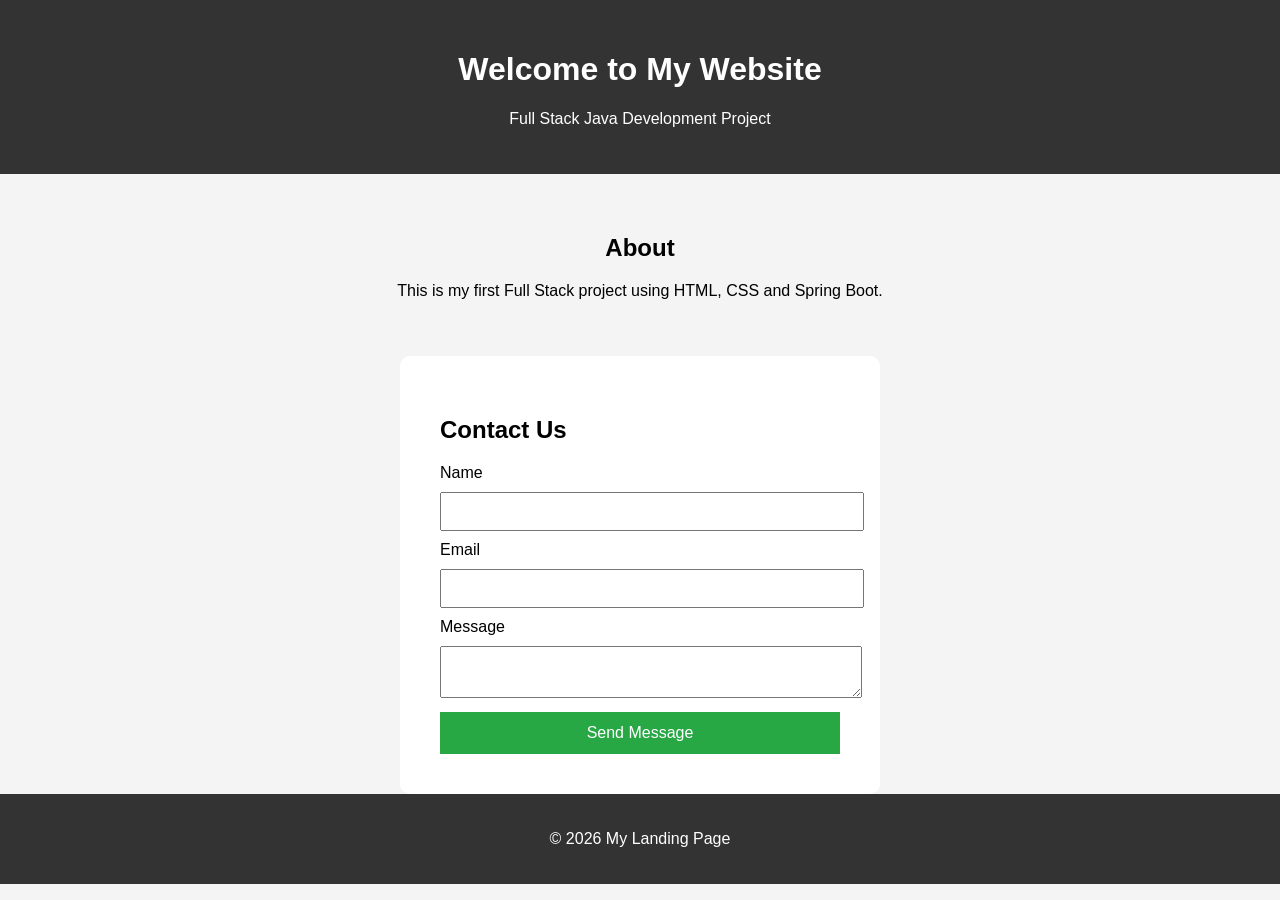
<file: index.html>
<!DOCTYPE html>
<html>
<head>
    <title>My Landing Page</title>
    <link rel="stylesheet" href="style.css">
</head>

<body>

<header>
    <h1>Welcome to My Website</h1>
    <p>Full Stack Java Development Project</p>
</header>

<section class="about">
    <h2>About</h2>
    <p>This is my first Full Stack project using HTML, CSS and Spring Boot.</p>
</section>

<section class="contact">
    <h2>Contact Us</h2>

    <form action="http://localhost:8080/contact" method="POST">

        <label>Name</label>
        <input type="text" name="name" required>

        <label>Email</label>
        <input type="email" name="email" required>

        <label>Message</label>
        <textarea name="message" required></textarea>

        <button type="submit">Send Message</button>

    </form>

</section>

<footer>
    <p>© 2026 My Landing Page</p>
</footer>

</body>
</html>
</file>
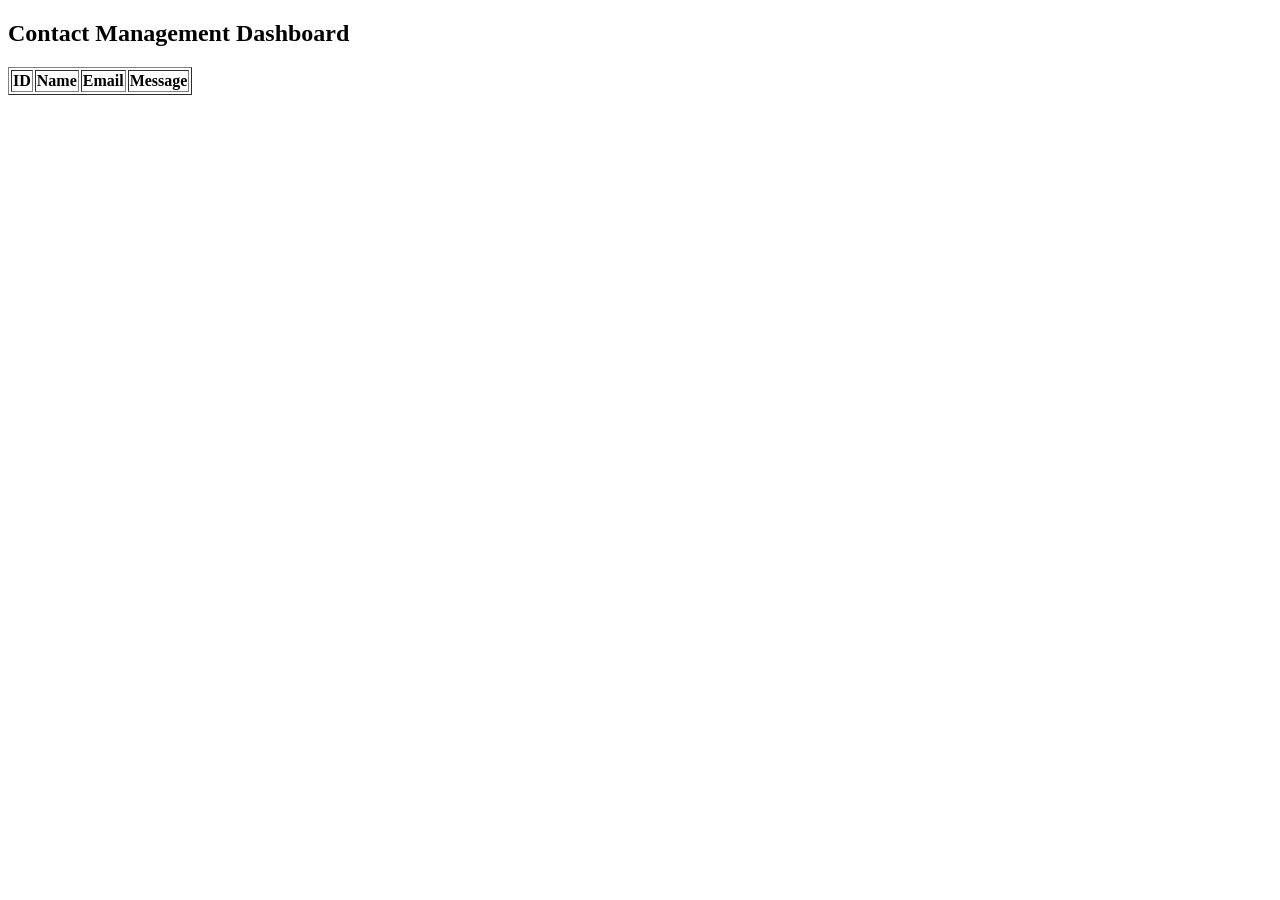
<file: contacts.html>
<!DOCTYPE html>
<html>
<head>
    <title>Contact Dashboard</title>
</head>

<body>

<h2>Contact Management Dashboard</h2>

<table border="1" id="contactTable">
    <thead>
        <tr>
            <th>ID</th>
            <th>Name</th>
            <th>Email</th>
            <th>Message</th>
        </tr>
    </thead>
    <tbody></tbody>
</table>

<script>

fetch("http://localhost:8080/contacts")
.then(response => response.json())
.then(data => {
    let table = document.querySelector("#contactTable tbody");

    data.forEach(contact => {
        let row = `
            <tr>
                <td>${contact.id}</td>
                <td>${contact.name}</td>
                <td>${contact.email}</td>
                <td>${contact.message}</td>
            </tr>
        `;
        table.innerHTML += row;
    });
});

</script>

</body>
</html>
</file>
<file: style.css>
body {
    font-family: Arial;
    margin: 0;
    background: #f4f4f4;
}

header {
    background: #333;
    color: white;
    text-align: center;
    padding: 30px;
}

.about {
    padding: 40px;
    text-align: center;
}

.contact {
    background: white;
    padding: 40px;
    width: 400px;
    margin: auto;
    border-radius: 10px;
}

input, textarea {
    width: 100%;
    padding: 10px;
    margin: 10px 0;
}

button {
    background: #28a745;
    color: white;
    padding: 12px;
    border: none;
    width: 100%;
    font-size: 16px;
}

button:hover {
    background: #218838;
}

footer {
    text-align: center;
    padding: 20px;
    background: #333;
    color: white;
}
</file>
